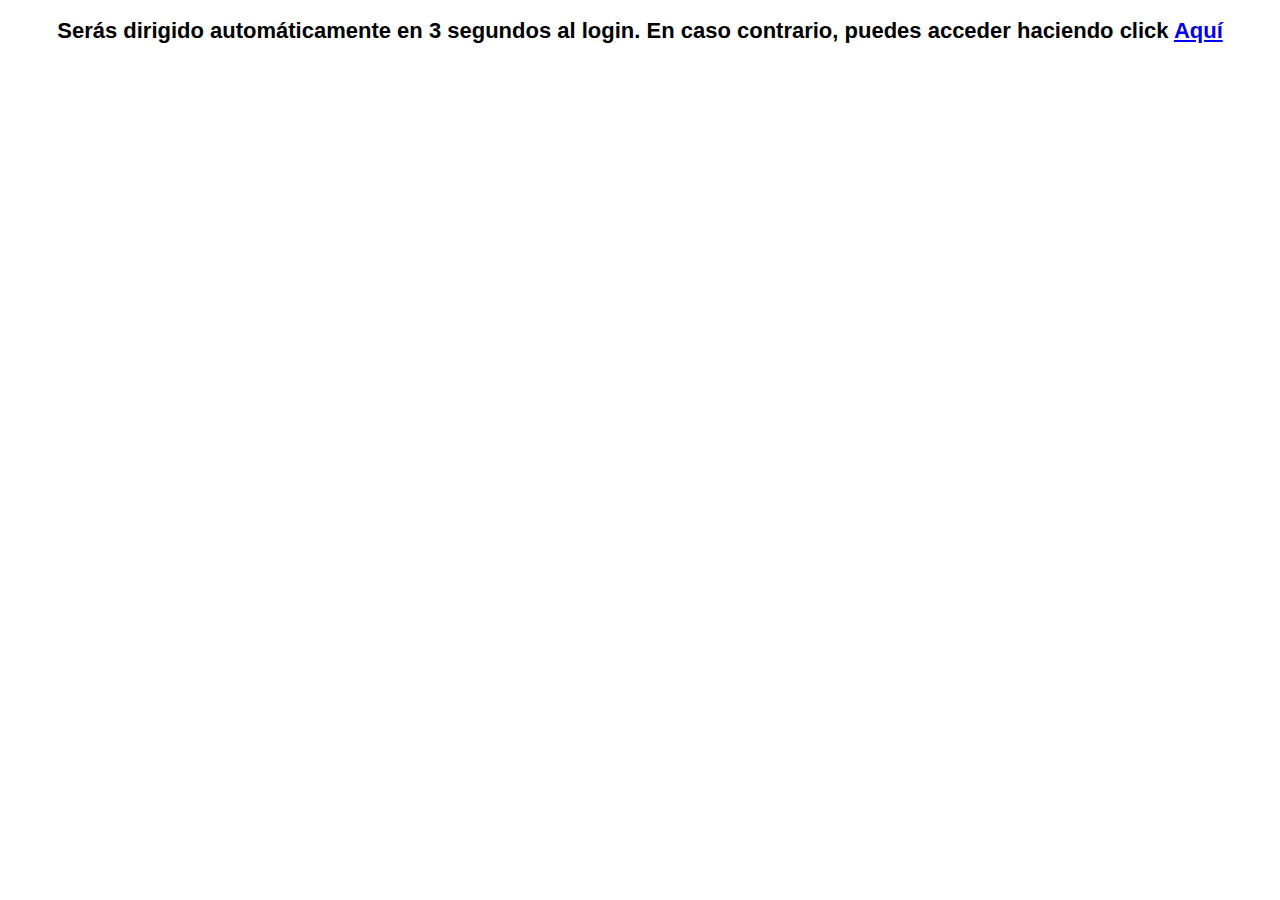
<file: inventario/index.html>
<!DOCTYPE html>
<html lang="es">
<head>
    <meta charset="UTF-8">
    <meta http-equiv="X-UA-Compatible" content="IE=edge">
    <meta name="viewport" content="width=device-width, initial-scale=1.0">
    <meta http-equiv="Refresh" content="3;url=login.html">
    <!--CSS-->
    <link rel="stylesheet" href="estilos/estilos.css">
    <title>Index</title>
</head>
<body >
    <br><h1>Serás dirigido automáticamente en 3 segundos al login. En caso contrario, puedes acceder haciendo click <a href="login.html">Aquí</a></h1>
</body>
</html>
</file>
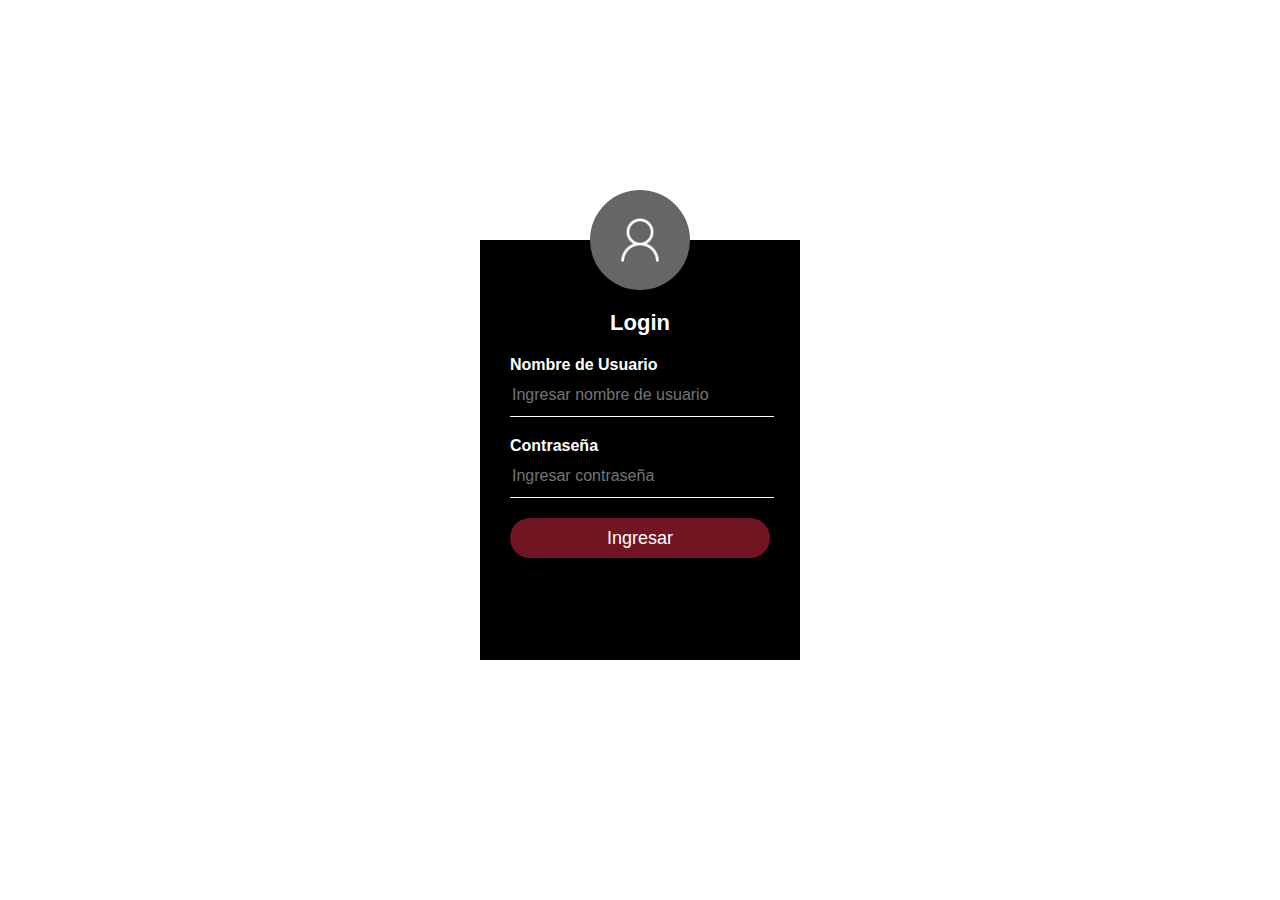
<file: inventario/login.html>
<!DOCTYPE html>
<html lang="es">
<head>
    <meta charset="UTF-8">
    <meta http-equiv="X-UA-Compatible" content="IE=edge">
    <meta name="viewport" content="width=ti, initial-scale=1.0">
    <!--JQUERY-->
    <script type="text/javascript" src="js/jquery-3.6.0.js"></script>
    <!--CSS-->
    <link rel="stylesheet" href="estilos/estilos.css">
    <title>Login</title>
</head>
<body>
    
    <div class='login'>
        <img src="imagenes/logoGris.png" class="avatar">
        <h1>Login</h1>
        <form action="validarLogin.php" method="POST">
            <p>Nombre de Usuario</p>
            <input type="text" id ="itUsuario" name="usuario" placeholder="Ingresar nombre de usuario">
            <div id="mensaje1" class="errores">Requerimos el nombre de usuario </div>
            <p>Contraseña</p>
            <input type="password" id="contraseña" name="password" placeholder="Ingresar contraseña">
            <div id="mensaje2" class="errores">Requerimos la contraseña </div>
            <input type="submit" id="bEnviar" name="" value="Ingresar">
        </form>
     
    </div>
</body>
</html>
<script>
    var expr= /^[a-zA-Z ]+$/;
    $(document).ready(function(){
        $("#bEnviar").click(function(){
            var usuario= $("#itUsuario").val();
            var contraseña =$("#contraseña").val();

            if(usuario==""){
                $("#mensaje1").fadeIn();
                return false;
	
            }else {
                $("#mensaje1").fadeOut();
                if(contraseña==""){
                    $("#mensaje2").fadeIn();
                    return false;
                }
            }
        });
    });
</script>
</file>
<file: inventario/estilos/estilos.css>
body{
	margin: 0;
	padding: 0; 
	background-size: cover;
	background-position: center;
	font-family:'Century Gothic','Trebuchet MS', 'Lucida Sans Unicode', 'Lucida Grande', 'Lucida Sans', Arial, sans-serif;
}

.login {
	width: 320px;
	height: 420px;
	background: #000;
	color:#fff;
	top:50%;
	left: 50%;
	position: absolute;
	transform: translate(-50%,-50%);
	box-sizing: border-box;
	padding: 70px 30px;
}

.avatar{
	width: 100px;
	height: 100px;
	border-radius: 50%;
	position: absolute;
	top:-50px;
	left: calc(50% - 50px);
}
h1{
	margin: 0;
	padding: 0 0 20px;
	text-align: center;
	font-size: 22px;
}
.login p {
	margin:0;
	padding: 0;
	font-weight: bold;
}
.login input{
	width: 100%;
	margin-bottom: 20px;
}
.login input[type="text"], input[type="password"]
{
	border: none;
	border-bottom: 1px solid #fff;
	background: transparent;
	outline: none;
	height: 40px;
	color: #fff;
	font-size: 16px;
}
.login input[type="submit"]
{
	border: none;
	outline: none;
	height: 40px;
	background: rgb(114, 20, 34);
	color: #fff;
	font-size: 18px;
	border-radius: 20px;
}
.login input[type="submit"]:hover{
	cursor :pointer;
	background: #ffc107;
	color: #000;
}
.errores{
	-webkit-box-shadow: 0 0 10px rgba(0,0,0,0,3);
	-moz-box-shadow: 0 0 10px rgba(0,0,0,0,3);
	-moz-box-shadow:0 0 10px rgba(0,0,0,0,3);
	background: maroon;
	box-shadow: 0 0 10px rgba(0,0,0,0,3);
	color:white;
	display: none;
	font-size: 15px;
	margin-top: -60px;
	margin-left: 260px;
	padding: 10px;
	position: absolute;
}
</file>
